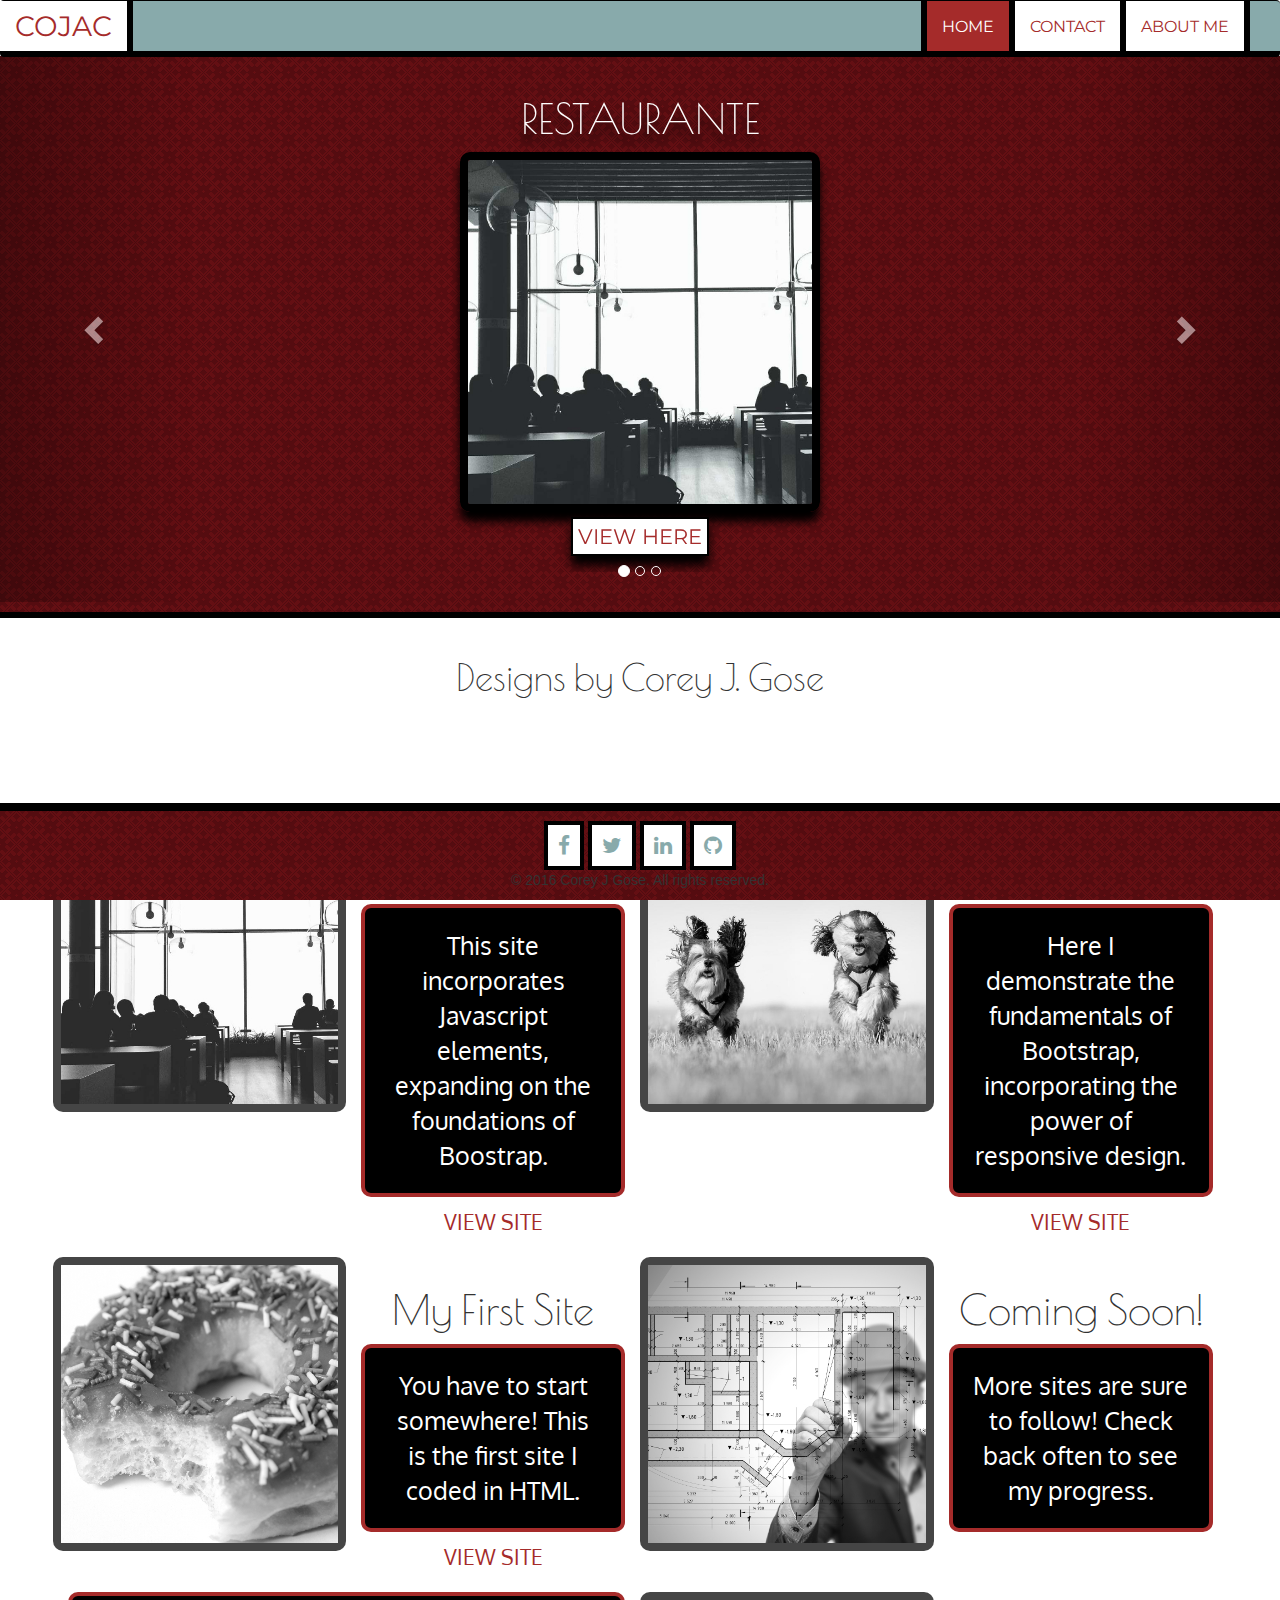
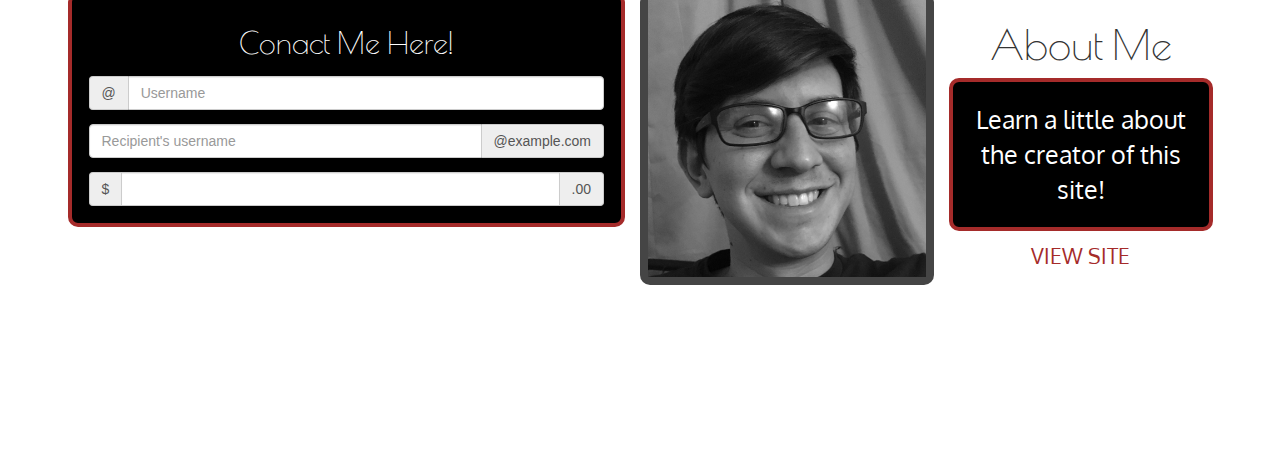
<file: index.html>
<!DOCTYPE html>
<html lang="en">
<head>
	<meta charset="UTF-8">
	<meta name="viewport" content="width=device-width, , initial-scale=1.0">
	<title>Portfolio</title>
	<link rel="stylesheet" href="css/bootstrap.min.css">
	<link rel="stylesheet" href="css/font-awesome.min.css">
	<link rel="stylesheet" href="css/styles.css">
</head>
<body>
	<div class="container-fluid">
		<div class="row row-nav">
			<nav class="navbar navbar-default">
			  <div class="container-fluid">
			    <!-- Brand and toggle get grouped for better mobile display -->
			    <div class="navbar-header">
			      <button type="button" class="navbar-toggle collapsed" data-toggle="collapse" data-target="#bs-example-navbar-collapse-1" aria-expanded="false">
			        <span class="sr-only">Toggle navigation</span>
			        <span class="icon-bar"></span>
			        <span class="icon-bar"></span>
			        <span class="icon-bar"></span>
			      </button>
			      <a class="navbar-brand" href="http://www.viewportemulator.com/devices/apple/iphone-5/?url=https%3A%2F%2Fcojacgose.github.io" target="blank">COJAC</a>
			    </div>
			    <!-- Collect the nav links, forms, and other content for toggling -->
			    <div class="collapse navbar-collapse" id="bs-example-navbar-collapse-1">
			      <ul class="nav navbar-nav pull-right">
			        <li class="active"><a href="index.html">HOME<span class="sr-only">(current)</span></a></li>
							<li><a href="contact.html">CONTACT</a></li>
							<li><a class="end-btn "href="about.html">ABOUT ME</a></li>
			      </ul>
			    </div><!-- /.navbar-collapse -->
			  </div><!-- /.container-fluid -->
			</nav>
		</div>
		<div class="row row-crsl">
			<div id="carousel-example-generic" class="carousel slide" data-ride="carousel">
				<div class="carousel-inner" role="listbox">
					<div class="item active center-block">
						<h1>RESTAURANTE</h1>
						<img class="center-block img-responsive" src="img/restaurante.jpg" alt="">
						<a class="crsl-btn" href="http://cojacgose.github.io/restaurante" target="_blank">VIEW HERE</a>
					</div>
					<div class="item">
						<h1>PET STORE</h1>
						<img class="center-block img-responsive" src="img/pet-store.jpg" alt="Picture of Two Dogs">
						<a class="crsl-btn" href="http://cojacgose.github.io/pet-store" target="_blank">VIEW HERE</a>
					</div>
					<div class="item">
						<h1>MY FIRST PAGE</h1>
						<img class="center-block img-responsive" src="img/geekwise-donut.jpg" alt="">
						<a class="crsl-btn" href="http://cojacgose.github.io/geekwise-bootcamp" target="_blank">VIEW HERE</a>
					</div>
				</div>
				<ol class="carousel-indicators">
					<li data-target="#carousel-example-generic" data-slide-to="0" class="active"></li>
					<li data-target="#carousel-example-generic" data-slide-to="1"></li>
					<li data-target="#carousel-example-generic" data-slide-to="2"></li>
				</ol>
				<a class="left carousel-control" href="#carousel-example-generic" role="button" data-slide="prev">
					<span class="glyphicon glyphicon-chevron-left" aria-hidden="true"></span>
					<span class="sr-only">Previous</span>
				</a>
				<a class="right carousel-control" href="#carousel-example-generic" role="button" data-slide="next">
					<span class="glyphicon glyphicon-chevron-right" aria-hidden="true"></span>
					<span class="sr-only">Next</span>
				</a>
			</div>
		</div>
		<div class="row row-banner">
			<h1>Designs by Corey J. Gose</h1>
		</div>
		<div class="row row-content">
			<div class="col-md-3 content-img">
				<a href="http://cojacgose.github.io/restaurante" target="_blank"><img class="img-responsive center-block" src="img/restaurante.jpg" alt=""></a>
			</div>
			<div class="col-md-3 content-txt">
				<h3>Restaurante</h3>
				<p>This site incorporates Javascript elements, expanding on the foundations of Boostrap.</p>
				<a href="http://cojacgose.github.io/restaurante" target="_blank" class="content-btn">VIEW SITE</a>
			</div>
			<div class="col-md-3 content-img">
				<a href="http://cojacgose.github.io/pet-store" target="_blank"><img class="center-block img-responsive" src="img/pet-store.jpg" alt=""></a>
			</div>
			<div class="col-md-3 content-txt">
				<h3>Pet Store</h3>
				<p>Here I demonstrate the fundamentals of Bootstrap, incorporating the power of responsive design.</p>
				<a href="http://cojacgose.github.io/pet-store" target="_blank" class="content-btn">VIEW SITE</a>
			</div>
		</div>
		<div class="row row-content">
			<div class="col-md-3 content-img">
				<a href="http://cojacgose.github.io/geekwise-bootcamp" target="_blank"><img class="center-block img-responsive" src="img/geekwise-donut.jpg" alt=""></a>
			</div>
			<div class="col-md-3 content-txt">
				<h3>My First Site</h3>
				<p>You have to start somewhere! This is the first site I coded in HTML.</p>
				<a href="http://cojacgose.github.io/geekwise-bootcamp" target="_blank" class="content-btn">VIEW SITE</a>
			</div>
			<div class="col-md-3 content-img">
				<img class="center-block img-responsive" src="img/coming-soon.jpeg" alt="">
			</div>
			<div class="col-md-3 content-txt">
				<h3>Coming Soon!</h3>
				<p>More sites are sure to follow! Check back often to see my progress.</p>
			</div>
		</div>
		<div class="row row-content">
			<div class="col-md-6">
				<div class="contact-form">
					<h2>Conact Me Here!</h2>
					<div class="input-group">
					  <span class="input-group-addon" id="basic-addon1">@</span>
					  <input type="text" class="form-control" placeholder="Username" aria-describedby="basic-addon1">
					</div>
					<div class="input-group">
					  <input type="text" class="form-control" placeholder="Recipient's username" aria-describedby="basic-addon2">
					  <span class="input-group-addon" id="basic-addon2">@example.com</span>
					</div>
					<div class="input-group">
					  <span class="input-group-addon">$</span>
					  <input type="text" class="form-control" aria-label="Amount (to the nearest dollar)">
					  <span class="input-group-addon">.00</span>
					</div>
				</div>
			</div>

			<div class="col-md-3 content-img">
				<a href=href="about.html" target="_blank"><img class="center-block img-responsive" src="img/cojac.jpg" alt=""></a>
			</div>
			<div class="col-md-3 content-txt">
				<h3>About Me</h3>
				<p>Learn a little about the creator of this site!</p>
				<a href="about.html" target="_blank" class="content-btn">VIEW SITE</a>
			</div>
		</div>
		<div class="row row-space">

		</div>
		<div class="row row-footer">
			<div class="col-md-12">
				<div class="row">
					<a href="https://www.facebook.com/cojacgose" title="" target="_blank"><i class="fa fa-facebook"></i></a>
					<a href="https://twitter.com/giraffesburn" title="" target="_blank"><i class="fa fa-twitter"></i></a>
					<a href="https://www.linkedin.com/in/corey-gose-a392a774
					" title="" target="_blank"><i class="fa fa-linkedin"></i></a>
					<a href="https://github.com/cojacgose" title="" target="_blank"><i class="fa fa-github"></i></a>
				</div>
				<div class="row">
					<p>&copy 2016 Corey J Gose. All rights reserved.</p>
				</div>
			</div>
		</div>
	</div>
	<script src="https://ajax.googleapis.com/ajax/libs/jquery/1.11.3/jquery.min.js"></script>
	<script src="js/bootstrap.min.js"></script>
</body>
</html>
</file>
<file: css/styles.css>
@import url(https://fonts.googleapis.com/css?family=Montserrat:700|Poiret+One|Oxygen);

body {

}
.row-nav {
  position:fixed;
  top:0px;
  z-index:30;
  width:100%;
}
.navbar {
  background-color:#88AAAB;
  border-bottom:solid 6px #000 !important;
  border-top:solid 1px #000; !important;
  border-left:none !important;
  border-right:none !important;
}
.nav a {
  background-color:#FFF !important;
  color:#A52B2A !important;
  font-family: 'Montserrat', sans-serif;
  font-size:1.15em;
  border-left:solid 6px #000;
}
.nav .active a{
  background-color:#A52B2A !important;
  color:#FFF !important;
}
@media (max-width: 768px) {
  .nav a {
  border:solid 3px #000;
  }
}
.end-btn {
  border-right:solid 6px #000;
}
.navbar-brand {
  color:#A52B2A !important;
  font-size:2em !important;
  font-family: 'Montserrat', sans-serif;
  background-color:#FFF;
  border-right:solid 6px #000;
}
.navbar-brand:hover, .nav a:hover {
  background-color:#d7c8c8 !important;
  color:#A52B2A !important;
}
@media (max-width: 768px) {
  .navbar-brand {
    border:none !important;
  }
}
.row-crsl {
  margin-top:56px;
  border-bottom:solid 6px #000;
  background-image:url(../img/crsl-bg.png);
}
.row-crsl img {
  border:solid 8px #000;
  border-radius:10px;
  margin-bottom:10px;
  box-shadow:0px 10px 10px #000;
  max-height:40vh;
}
#carousel-example-generic {
  min-height:35vh;
}
.row-crsl .item {
  text-align:center;
  padding:20px;
}
.row-crsl .item h1 {
  font-family: 'Poiret One', cursive;
  color:#FFF;
  font-size:3em;
  text-shadow:0px 10px 10px #000;
}
.carousel-indicators {
  position:relative;
  margin-top:10px;
}
.crsl-btn, .crsl-btn:visited {
  color:#A52B2A;
  font-family: 'Montserrat', sans-serif;
  font-size:1.5em;
  background-color:#FFF;
  border:solid 2px #000;
  padding:5px;
  box-shadow:0px 10px 10px #000;
  text-decoration:none !important;
}
.crsl-btn:hover {
  color:#A52B2A;
  background-color:#d7c8c8 !important;
  text-decoration:none !important;
}
.row-banner{
  min-height:20vh;
}
.row-banner h1 {
  text-align:center;
  font-family: 'Poiret One', cursive;
  padding-top:20px;
}
@media (max-width: 768px) {
  .row-banner h1 {
    font-size:1.5em;
    padding-top:0px;
  }
}
.row-content {
  margin:0px 3% 0px 3%;
}
.row-content .col-md-3, .row-content .col-md-6 {
  margin-top:20px;
}
.content-img {
  background-color:#A52B2A;
  padding:8px;
  -webkit-filter: grayscale(100%);
  filter: grayscale(100%);
  border-radius:10px;
}
.content-img:hover {
  -webkit-filter: grayscale(0%);
  -webkit-transition: .5s ease-in-out;
  -moz-filter: grayscale(0%);
  -moz-transition: .5s ease-in-out;
  -o-filter: grayscale(0%);
  -o-transition: .5s ease-in-out;
}
.content-txt {
  text-align:center;
}
.content-txt h3 {
  font-family: 'Poiret One', cursive;
  padding-top:10px;
  font-size:3em;
}
.content-txt p {
  font-family: 'Oxygen', sans-serif;
  font-size:1.75em;
  background:#000;
  border:solid 4px #A52B2A;
  border-radius:10px;
  color:#FFF;
  padding:20px;
}
.content-btn, .content-btn:visited {
  text-decoration:none !important;
  font-family: 'Oxygen', sans-serif;
  font-size:1.5em;
  color:#A52B2A;
}
.content-btn:hover {
  font-size:1.75em;
}
.contact-form {
  color:#FFF;
  text-align:center;
  background-color:#000;
  padding:10px;
  border-radius:10px;
  border:solid 4px #A52B2A;
}
.contact-form .input-group {
  padding:7px;
}
.contact-form h2{
  font-family: 'Poiret One', cursive;
  color:#FFF;
}
.row-space {
  height:20vh;
}
@media (min-width: 768px) {
  .row-footer {
    position:fixed;
  }
}
.row-footer {
  bottom:0px;
  z-index:100;
  width:100vw;
  text-align:center;
  background-image:url(../img/crsl-bg.png);
  border-top:solid 8px #000;
}
.row-footer .fa {
  font-size:1.5em;
  color:#88AAAB;
  background-color:#FFF;
  padding:10px;
  margin-top:10px;
  border:solid 4px #000;
}
.row-footer .fa:hover {
  color:#A52B2A;
  background-color:#d7c8c8;
}
</file>
